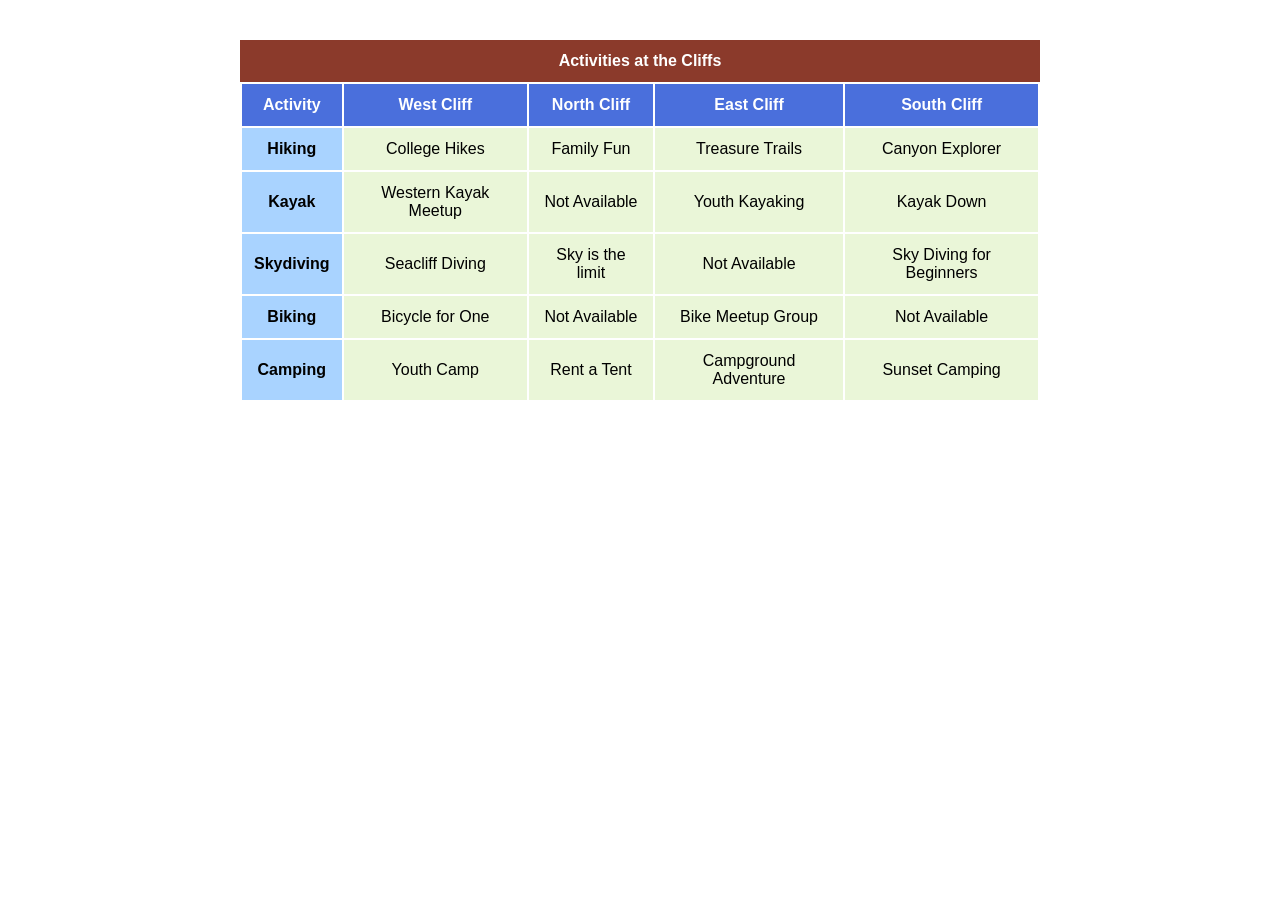
<file: day3-activities/index.html>
<!DOCTYPE html>
<html>
<head>
<title>Activities at the Cliffs</title>

<link rel="stylesheet" href="style.css">

<script src="https://ajax.googleapis.com/ajax/libs/jquery/3.5.1/jquery.min.js"></script>

<script>
  $(document).ready(function() {
    $("td").click(function () { //user select a table data cell
      var content = $(this).text(); //get content of cell

      if (content != "Not Available") { //check if content does not contain a particular string
        $(this).toggleClass("tdhighlight"); //add or remove class when cell is selected

        //bonus: figure out which cliff site column this cell belongs to
        var colIndex = $(this).index();
        var site = $('thead tr th').eq(colIndex).text();

        if ($(this).hasClass("tdhighlight")) { //check if selected cell has class
          $('#displaySelected').css("visibility","visible"); //make display box visible
          $('#displaySelected').css("margin-top","2em"); //add spaces above display box
          $('#result').append("<p>" + content + " <span class='cliffsite'>at " + site + "</span></p>"); //add child element with contents of cell

        } else { //if selected cell don't have class
          $('#result p:contains("' + content + '")').remove(); //remove child element

          if ($('#result').has('p').length == false) { //check if there are any child elements within parent
            $('#displaySelected').css("visibility","hidden"); //make display box hidden
            $('#displaySelected').css("margin-top","0"); //remove spaces above display box
          }
        }
      }
    });
  });
</script>
</head>
<body id="activities">

<main>

  <table>
    <caption>Activities at the Cliffs</caption>
    <thead>
      <tr>
        <th>Activity</th>
        <th>West Cliff</th>
        <th>North Cliff</th>
        <th>East Cliff</th>
        <th>South Cliff</th>
      </tr>
    </thead>
    <tbody>
      <tr>
        <th>Hiking</th>
        <td>College Hikes</td>
        <td>Family Fun</td>
        <td>Treasure Trails</td>
        <td>Canyon Explorer</td>
      </tr>
      <tr>
        <th>Kayak</th>
        <td>Western Kayak Meetup</td>
        <td>Not Available</td>
        <td>Youth Kayaking</td>
        <td>Kayak Down</td>
      </tr>
      <tr>
        <th>Skydiving</th>
        <td>Seacliff Diving</td>
        <td>Sky is the limit</td>
        <td>Not Available</td>
        <td>Sky Diving for Beginners</td>
      </tr>
      <tr>
        <th>Biking</th>
        <td>Bicycle for One</td>
        <td>Not Available</td>
        <td>Bike Meetup Group</td>
        <td>Not Available</td>
      </tr>
      <tr>
        <th>Camping</th>
        <td>Youth Camp</td>
        <td>Rent a Tent</td>
        <td>Campground Adventure</td>
        <td>Sunset Camping</td>
      </tr>
    </tbody>
  </table>

  <div id="displaySelected">
    <div id="result">
      <h4>My selected activities to enquire:</h4>
    </div>
    <div id="sendinfo">
      <input type="email" placeholder="johndoe@gmail.com">
      <button>Get Info</button>
    </div>
  </div>

</main>

</body>
</html>
</file>
<file: day3-activities/style.css>
body {
  font-family: Arial, Helvetica, sans-serif;
}

main {
  margin: 40px;
}

table {
  border-collapse: collapse;
  width: 800px;
  margin: 0 auto;
}

caption {
  background-color: #8b3a2b;
  color: #fff;
  font-weight: bold;
  padding: 12px 0;
}

th, td {
  border: 2px solid #fff;
  padding: 12px;
  text-align: center;
}

thead th {
  background-color: #4a6fdc;
  color: #fff;
}

tbody th {
  background-color: #a9d3ff;
}

tbody td {
  background-color: #eaf6d8;
  cursor: pointer;
}

tbody td.tdhighlight {
  background-color: #7cc720;
  color: #fff;
  font-weight: bold;
}

/* Display box for selected activities */
#activities main #displaySelected {
  visibility: hidden;
  margin: 0 auto;
  width: 600px;
  border: 2px solid #9ed034;
  padding: 0.75em;
}
#activities main #displaySelected #result,
#activities main #displaySelected #sendinfo {
  display: inline-block;
  margin: 0;
}
#activities main #result {
  min-height: 50px;
  width: 300px;
  padding: 0;
}
#activities main #result h4 {
  margin-bottom: 1em;
  font-size: 1.15em;
}
#activities main #displaySelected #sendinfo input[type="email"] {
  width: 200px;
}

.cliffsite {
  background-color: #cfe8ff;
  padding: 0 4px;
}
</file>
